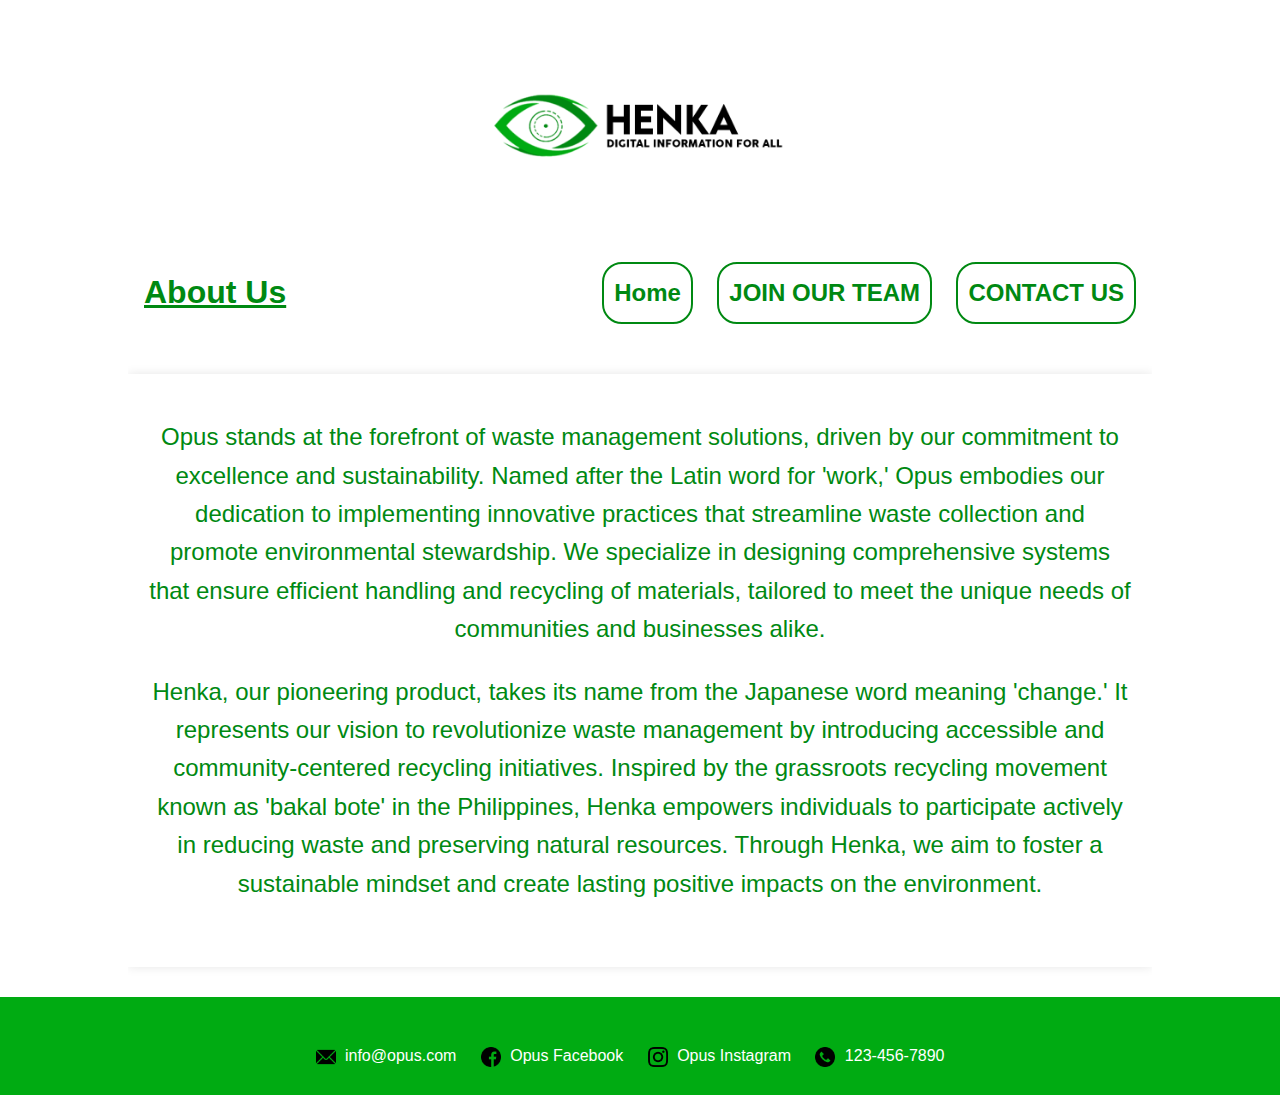
<file: pages/about-us/index.html>
<!DOCTYPE html>
<html lang="en">
  <head>
    <meta charset="UTF-8" />
    <meta name="viewport" content="width=device-width, initial-scale=1.0" />
    <title>Resume</title>
    <link rel="stylesheet" href="assets/css/style.css" />
  </head>
  <body>
    <div class="logo">
      <img src="assets/img/logo.png" alt="Logo" />
    </div>
    <header class="navheader">
      <div class="container">
        <h1>About Us</h1>
        <nav>
          <ul>
            <li><a href="/">Home</a></li>
            <li><a href="/pages/about-us">JOIN OUR TEAM</a></li>
            <li><a href="/pages/contact">CONTACT US</a></li>
          </ul>
        </nav>
      </div>
    </header>
    <div class="container">
    <div class="main-content">
      <section class="section">
        <div class="content-wrapper">
          <div class="text">
            <p>
              Opus stands at the forefront of waste management solutions, driven by our commitment to excellence and sustainability.
              Named after the Latin word for 'work,' Opus embodies our dedication to implementing innovative practices that streamline waste collection and promote environmental stewardship.
              We specialize in designing comprehensive systems that ensure efficient handling and recycling of materials, tailored to meet the unique needs of communities and businesses alike.
            </p>
            <p>Henka, our pioneering product, takes its name from the Japanese word meaning 'change.'
               It represents our vision to revolutionize waste management by introducing accessible and community-centered recycling initiatives. 
               Inspired by the grassroots recycling movement known as 'bakal bote' in the Philippines, Henka empowers individuals to participate actively in reducing waste and preserving natural resources. Through Henka, we aim to foster a sustainable mindset and create lasting positive impacts on the environment.</p>
          </div>
        </div>
      </section>
    </div>
    </div>
  </div>
  <footer class="footer">
    <div class="f-container">
      <div class="contact-info">
        <ul>
          <li>
            <img src="assets/img/email.png" alt="Email" />
            <a href="mailto:info@opus.com">info@opus.com</a>
          </li>
          <li>
            <img src="assets/img/facebook.png" alt="Facebook" />
            <a href="https://www.facebook.com/opus" target="_blank"
              >Opus Facebook</a
            >
          </li>
          <li>
            <img src="assets/img/instagram.png" alt="Instagram" />
            <a href="https://www.instagram.com/opus" target="_blank"
              >Opus Instagram</a
            >
          </li>
          <li>
            <img src="assets/img/phone.png" alt="Phone" />
            <span>123-456-7890</span>
          </li>
        </ul>
      </div>
    </div>
  </footer>
</body>
</html>
</file>
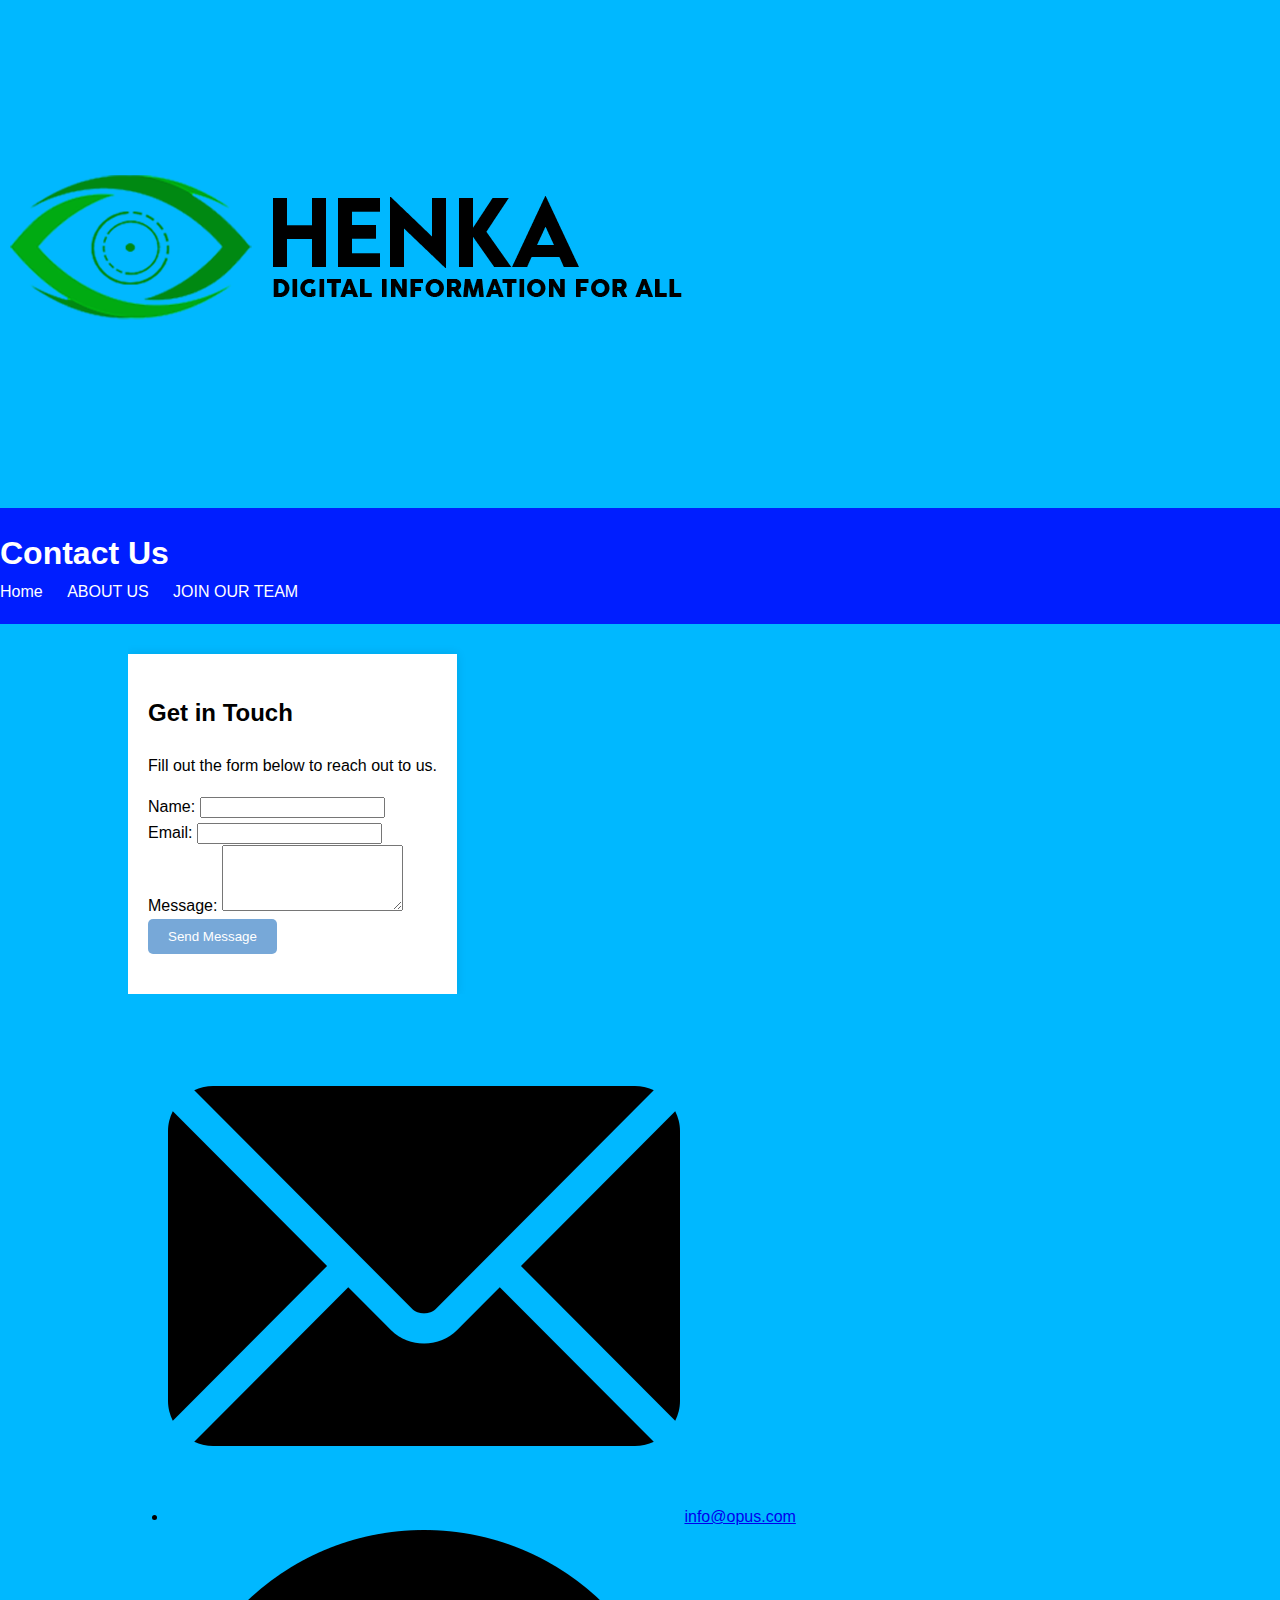
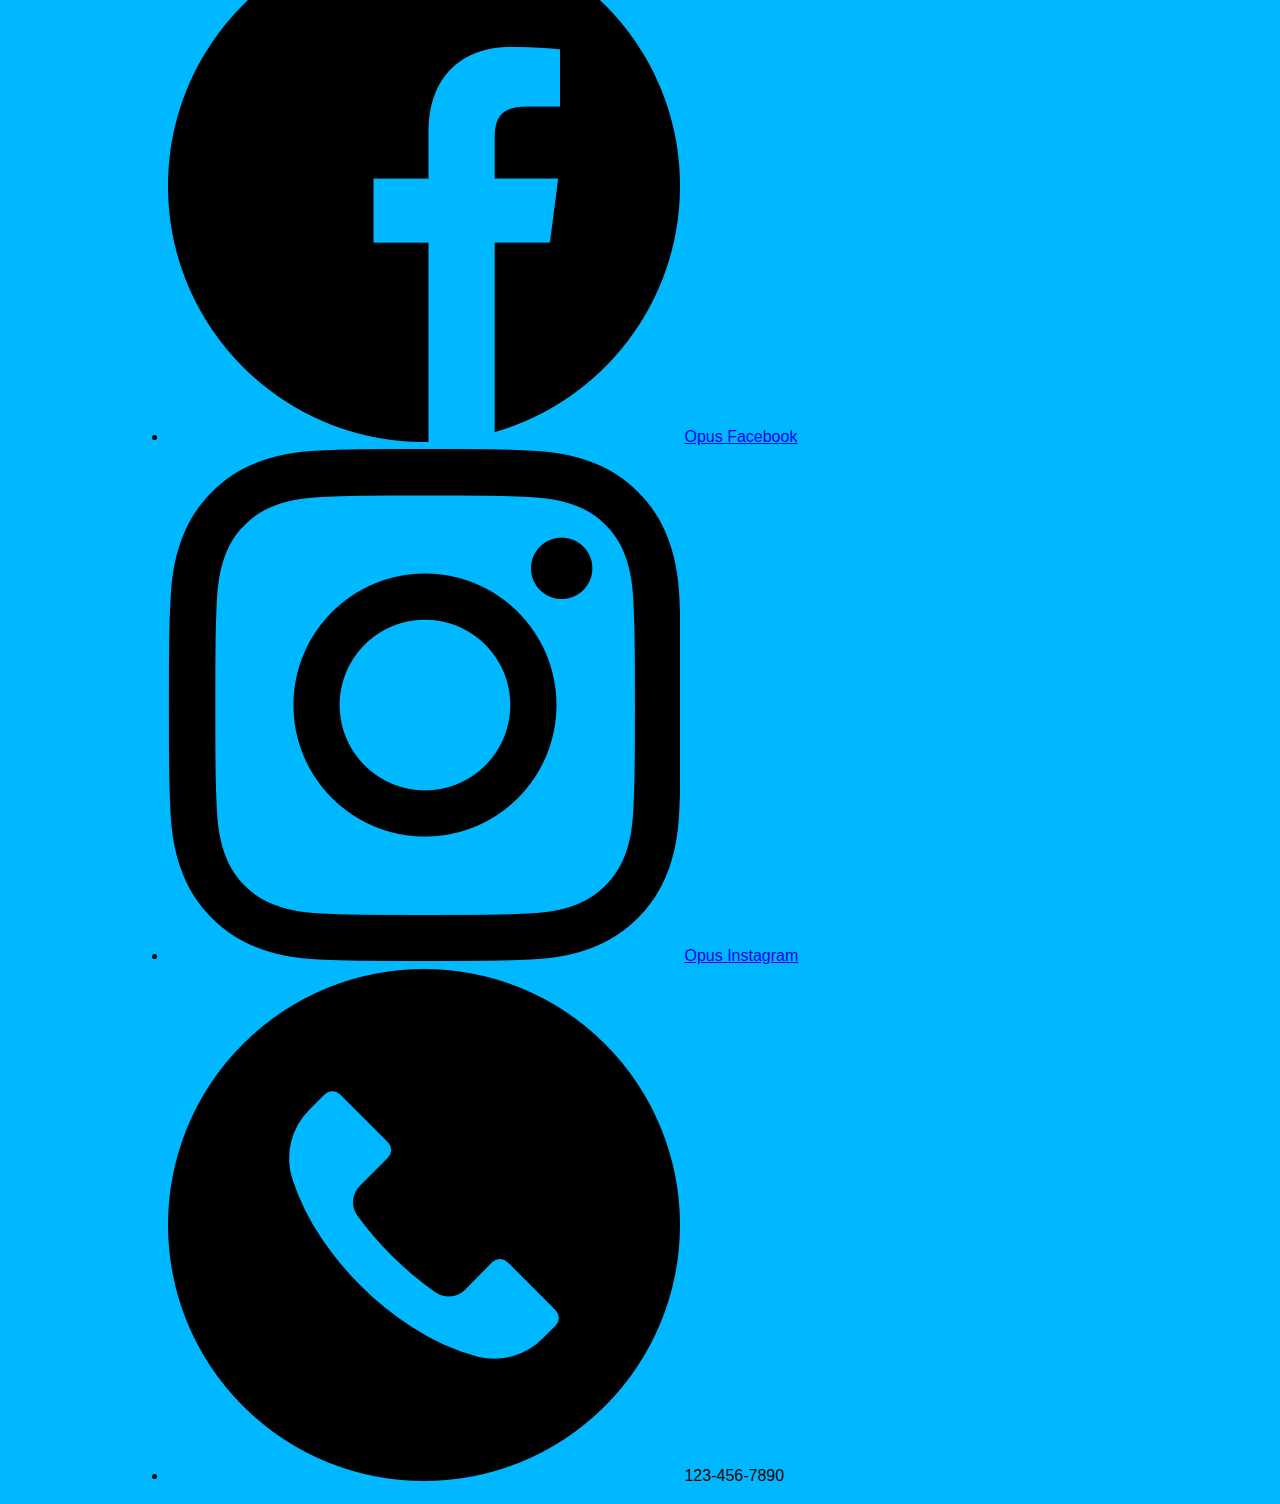
<file: pages/contact/index.html>
<!DOCTYPE html>
<html lang="en">
  <head>
    <meta charset="UTF-8" />
    <meta name="viewport" content="width=device-width, initial-scale=1.0" />
    <title>Contact Us</title>
    <link rel="stylesheet" href="assets/css/style.css" />
  </head>
  <body>
    <div class="logo">
      <img src="assets/img/logo.png" alt="Logo" />
    </div>
    <header class="navheader">
      <div class="h-container">
        <h1>Contact Us</h1>
        <nav>
          <ul>
            <li><a href="/">Home</a></li>
            <li><a href="/pages/about-us">ABOUT US</a></li>
            <li><a href="/pages/about-us">JOIN OUR TEAM</a></li>
          </ul>
        </nav>
      </div>
    </header>
    <div class="container">
      <div class="main-content">
        <section class="section">
          <div class="content-wrapper">
            <div class="text">
              <h2>Get in Touch</h2>
              <p>Fill out the form below to reach out to us.</p>

              <form action="#" method="post" class="contact-form">
                <div class="form-group">
                  <label for="name">Name:</label>
                  <input type="text" id="name" name="name" required />
                </div>
                <div class="form-group">
                  <label for="email">Email:</label>
                  <input type="email" id="email" name="email" required />
                </div>
                <div class="form-group">
                  <label for="message">Message:</label>
                  <textarea
                    id="message"
                    name="message"
                    rows="4"
                    required
                  ></textarea>
                </div>
                <button type="submit">Send Message</button>
              </form>
            </div>
          </div>
        </section>
      </div>
    </div>
    <footer class="footer">
      <div class="container">
        <div class="contact-info">
          <ul>
            <li>
              <img src="assets/img/email.png" alt="Email" />
              <a href="mailto:info@opus.com">info@opus.com</a>
            </li>
            <li>
              <img src="assets/img/facebook.png" alt="Facebook" />
              <a href="https://www.facebook.com/opus" target="_blank"
                >Opus Facebook</a
              >
            </li>
            <li>
              <img src="assets/img/instagram.png" alt="Instagram" />
              <a href="https://www.instagram.com/opus" target="_blank"
                >Opus Instagram</a
              >
            </li>
            <li>
              <img src="assets/img/phone.png" alt="Phone" />
              <span>123-456-7890</span>
            </li>
          </ul>
        </div>
      </div>
    </footer>
  </body>
</html>
</file>
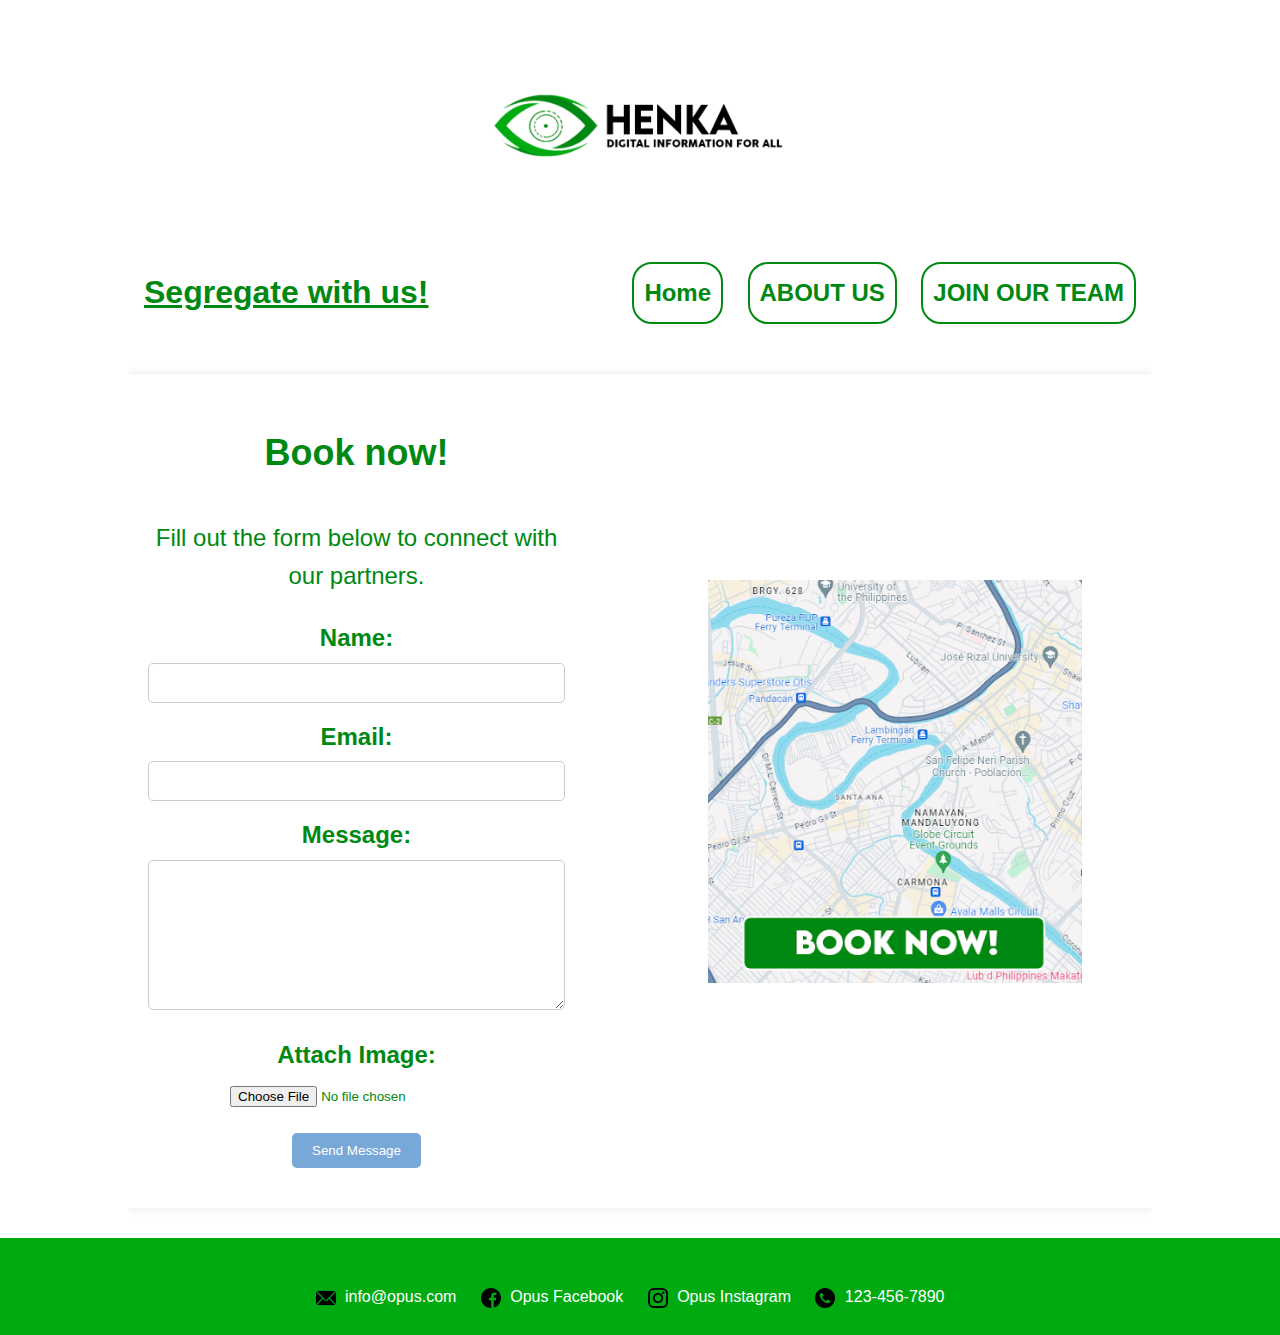
<file: pages/service/index.html>
<!DOCTYPE html>
<html lang="en">
  <head>
    <meta charset="UTF-8" />
    <meta name="viewport" content="width=device-width, initial-scale=1.0" />
    <title>Service</title>
    <link rel="stylesheet" href="assets/css/style.css" />
  </head>
  <body>
    <div class="logo">
      <img src="assets/img/logo.png" alt="Logo" />
    </div>
    <header class="navheader">
      <div class="h-container">
        <h1>Segregate with us!</h1>
        <nav>
          <ul>
            <li><a href="/">Home</a></li>
            <li><a href="/pages/about-us">ABOUT US</a></li>
            <li><a href="/pages/about-us">JOIN OUR TEAM</a></li>
          </ul>
        </nav>
      </div>
    </header>
    <div class="container">
      <div class="main-content">
        <section class="section">
          <div class="content-wrapper">
            <div class="text">
              <h2>Book now!</h2>
              <p>Fill out the form below to connect with our partners.</p>

              <form action="#" method="post" class="contact-form">
                <div class="form-group">
                  <label for="name">Name:</label>
                  <input type="text" id="name" name="name" required />
                </div>
                <div class="form-group">
                  <label for="email">Email:</label>
                  <input type="email" id="email" name="email" required />
                </div>
                <div class="form-group">
                  <label for="message">Message:</label>
                  <textarea
                    id="message"
                    name="message"
                    rows="4"
                    required
                  ></textarea>
                </div>
                <div class="form-group">
                  <label for="attachment">Attach Image:</label>
                  <input type="file" id="attachment" name="attachment" accept="image/*">
                </div>
                <button type="submit">Send Message</button>
              </form>
            </div>
            <div class="gif">
                <img src="assets/img/button.png" alt="button" />
            </div>
          </div>
        </section>
      </div>
    </div>
    <footer class="footer">
      <div class="container">
        <div class="contact-info">
          <ul>
            <li>
              <img src="assets/img/email.png" alt="Email" />
              <a href="mailto:info@opus.com">info@opus.com</a>
            </li>
            <li>
              <img src="assets/img/facebook.png" alt="Facebook" />
              <a href="https://www.facebook.com/opus" target="_blank"
                >Opus Facebook</a
              >
            </li>
            <li>
              <img src="assets/img/instagram.png" alt="Instagram" />
              <a href="https://www.instagram.com/opus" target="_blank"
                >Opus Instagram</a
              >
            </li>
            <li>
              <img src="assets/img/phone.png" alt="Phone" />
              <span>123-456-7890</span>
            </li>
          </ul>
        </div>
      </div>
    </footer>
  </body>
</html>
</file>
<file: pages/about-us/assets/css/style.css>
body {
  font-family: Arial, sans-serif;
  line-height: 1.6;
  margin: 0;
  padding: 0;
  min-height: 100vh; /* Ensure body takes up at least the full height of the viewport */
  display: flex;
  flex-direction: column; /* Allows the footer to stick to the bottom */
}

.container {
  width: 80%;
  margin: auto;
  overflow: hidden;
}
.container {
  display: flex;
  justify-content: space-between;
  align-items: center;
}
.navheader {
  color: #008912;
  padding: 20px;
}

.navheader h1 {
  margin: 0;
  text-decoration: underline;
}
.navheader nav ul {
  list-style-type: none;
  margin: 0;
  padding: 0;
}

.navheader nav ul li {
  display: inline-block;
  margin-left: 20px;
  border: 2px solid #008912;
  border-radius: 20px;
  padding: 10px;
}

.navheader nav ul li:first-child {
  margin-left: 0;
}

.navheader nav ul li a {
  color: #008912;
  text-decoration: none;
  font-size: x-large;
  font-weight: bold;
  transition: color 0.3s ease;
}

.navheader nav ul li a:hover {
  color: #ccc;
}

.main-content {
  display: flex;
  padding: 20px;
  color: #008912;
  background-color:#ffffff ;
  margin-top: 30px;
  margin-bottom: 30px;
  box-shadow: 0 0 10px rgba(0, 0, 0, 0.1);
}

.section {
  margin-bottom: 20px;
}

.section h2 {
  border-bottom: 2px solid #ffffff;
  padding-bottom: 5px;
}

button {
  background-color: #77a8d8;
  color: white;
  padding: 10px 20px;
  border: none;
  cursor: pointer;
  border-radius: 5px;
}

button:hover {
  background-color: #555;
}
.content-wrapper {
  display: flex;
  justify-content: space-between;
}

.text {
  flex: 1;
  font-size: x-large;
  color: #008912;
  text-align: center;
  align-self: center;
}

.gif {
  flex: 1;
  display: flex;
  justify-content: flex-end;
}

.gif img {
  max-width: 100%; 
  max-height: 100%;
}

.logo {
  text-align: center;
}

.logo img {
  width: 300px;
  max-width: 100%;
  height: auto;
}

.contact-info {
  margin-top: 20px;
}

.contact-info ul {
  list-style-type: none;
  padding: 0;
  text-align: center; /* Center the items horizontally */
}

.contact-info ul li {
  display: inline-block; /* Display items horizontally */
  margin-right: 20px; /* Adjust spacing between items */
}

.contact-info ul li img {
  margin-right: 5px; /* Adjust margin between image and text */
  vertical-align: middle; /* Align image vertically */
  width: 20px; /* Adjust size as needed */
  height: 20px;
}

.contact-info ul li a {
  color: #ffffff;
  text-decoration: none;
}

.contact-info ul li a:hover {
  text-decoration: underline;
}

.logo {
  text-align: center;
  margin-top: 20px; /* Adjust margin as needed */
}

.logo img {
  width: 300px;
  max-width: 100%;
  height: auto;
}

.footer {
  color: #ffffff;
  padding: 10px;
  text-align: center;
  margin-top: auto;
  background-color: #00ab12; /* Dark green background */
}

.f-container {
  width: 80%;
  margin: auto;
  overflow: hidden;
  display: flex;
  justify-content: center;
  align-items: center;
}
</file>
<file: pages/contact/assets/css/style.css>
body {
  font-family: Arial, sans-serif;
  line-height: 1.6;
  margin: 0;
  padding: 0;
  background-color: #00b8ff;
}

.container {
  width: 80%;
  margin: auto;
  overflow: hidden;
}
.container {
  display: flex;
  justify-content: space-between;
  align-items: center;
}
.navheader {
  background-color: #001eff;
  color: #fff;
  padding: 20px 0;
}

.navheader h1 {
  margin: 0;
}

.navheader nav ul {
  list-style-type: none;
  margin: 0;
  padding: 0;
}

.navheader nav ul li {
  display: inline-block;
  margin-left: 20px;
}

.navheader nav ul li:first-child {
  margin-left: 0;
}

.navheader nav ul li a {
  color: #fff;
  text-decoration: none;
  transition: color 0.3s ease;
}

.navheader nav ul li a:hover {
  color: #ccc;
}

.main-content {
  padding: 20px;
  background: #fff;
  margin-top: 30px;
  box-shadow: 0 0 10px rgba(0, 0, 0, 0.1);
}

.section {
  margin-bottom: 20px;
}

.section h1 {
  border-bottom: 2px solid #77a8d8;
  padding-bottom: 5px;
}

button {
  background-color: #77a8d8;
  color: white;
  padding: 10px 20px;
  border: none;
  cursor: pointer;
  border-radius: 5px;
}

button:hover {
  background-color: #555;
}

.contact-container {
  max-width: 400px; 
  margin: 20px auto; 
}

.contact-container .section {
  background-color: #f9f9f9;
  padding: 20px;
  border-radius: 10px;
  box-shadow: 0 0 10px rgba(0, 0, 0, 0.1);
}

.contact-container h1 {
  margin-top: 0;
  font-size: 24px;
}

.contact-container img {
  max-width: 50px;
  margin-right: 10px;
}

.contact-container p {
  margin: 5px 0;
}

.contact-container a {
  color: #007bff;
  text-decoration: none;
}
</file>
<file: pages/service/assets/css/style.css>
body {
  font-family: Arial, sans-serif;
  line-height: 1.6;
  margin: 0;
  padding: 0;
  min-height: 100vh; /* Ensure body takes up at least the full height of the viewport */
  display: flex;
  flex-direction: column; /* Allows the footer to stick to the bottom */
}

.container {
  width: 80%;
  margin: auto;
  overflow: hidden;
}
.container {
  display: flex;
  justify-content: center;
  align-items: center;
}

.b-container {
  width: 80%;
  margin: auto;
  overflow: hidden;
  display: flex;
  justify-content: space-between;
  align-items: center;
}

.h-container {
  width: 80%;
  margin: auto;
  overflow: hidden;
  display: flex;
  justify-content: space-between;
  align-items: center;
}

.navheader {
  color: #008912;
  padding: 20px;
}

.navheader h1 {
  margin: 0;
  text-decoration: underline;
}

.navheader nav ul {
  list-style-type: none;
  margin: 0;
  padding: 0;
}

.navheader nav ul li {
  display: inline-block;
  margin-left: 20px;
  border: 2px solid #008912;
  border-radius: 20px;
  padding: 10px;
}

.navheader nav ul li:first-child {
  margin-left: 0;
}

.navheader nav ul li a {
  color: #008912;
  text-decoration: none;
  font-size: x-large;
  font-weight: bold;
  transition: color 0.3s ease;
}

.navheader nav ul li a:hover {
  color: #ccc;
}

.main-content {
  display: flex;
  padding: 20px;
  color: #008912;
  background-color: #ffffff;
  margin-top: 30px;
  margin-bottom: 30px;
  box-shadow: 0 0 10px rgba(0, 0, 0, 0.1);
}

.section {
  margin-bottom: 20px;
}

.section h2 {
  border-bottom: 2px solid #ffffff;
  padding-bottom: 5px;
}

button {
  background-color: #77a8d8;
  color: white;
  padding: 10px 20px;
  border: none;
  cursor: pointer;
  border-radius: 5px;
}

button:hover {
  background-color: #555;
}

.content-wrapper {
  display: flex;
  justify-content: space-between;
}

.text {
  flex: 1;
  font-size: x-large;
  color: #008912;
  text-align: center;
  align-self: center;
}

.contact-info img {
  width: 30px;
  height: 30px;
}
.gif {
  flex: 1;
  display: flex;
  justify-content: flex-end;
  margin-left: 100px;
  margin-right: 50px;
  align-self: center;
}

.gif img {
  max-width: 100%;
  max-height: 50%;
}

.logo {
  text-align: center;
}

.logo img {
  width: 300px;
  max-width: 100%;
  height: auto;
}
.contact-info {
  margin-top: 20px;
}

.contact-info ul {
  list-style-type: none;
  padding: 0;
  text-align: center; /* Center the items horizontally */
}

.contact-info ul li {
  display: inline-block; /* Display items horizontally */
  margin-right: 20px; /* Adjust spacing between items */
}

.contact-info ul li img {
  margin-right: 5px; /* Adjust margin between image and text */
  vertical-align: middle; /* Align image vertically */
  width: 20px; /* Adjust size as needed */
  height: 20px;
}

.contact-info ul li a {
  color: #ffffff;
  text-decoration: none;
}

.contact-info ul li a:hover {
  text-decoration: underline;
}

.logo {
  text-align: center;
  margin-top: 20px; /* Adjust margin as needed */
}

.logo img {
  width: 300px;
  max-width: 100%;
  height: auto;
}

.footer {
  color: #ffffff;
  padding: 10px;
  text-align: center;
  margin-top: auto;
  background-color: #00ab12; /* Dark green background */
}

.contact-form {
  margin-top: 20px;
}

.form-group {
  margin-bottom: 15px;
}

.form-group label {
  font-weight: bold;
}

.form-group input[type="text"],
.form-group input[type="email"],
.form-group textarea {
  width: 100%;
  padding: 10px;
  font-size: 16px;
  border: 1px solid #ccc;
  border-radius: 5px;
  box-sizing: border-box;
  margin-top: 5px;
}

.form-group textarea {
  resize: vertical;
  height: 150px;
}
</file>
